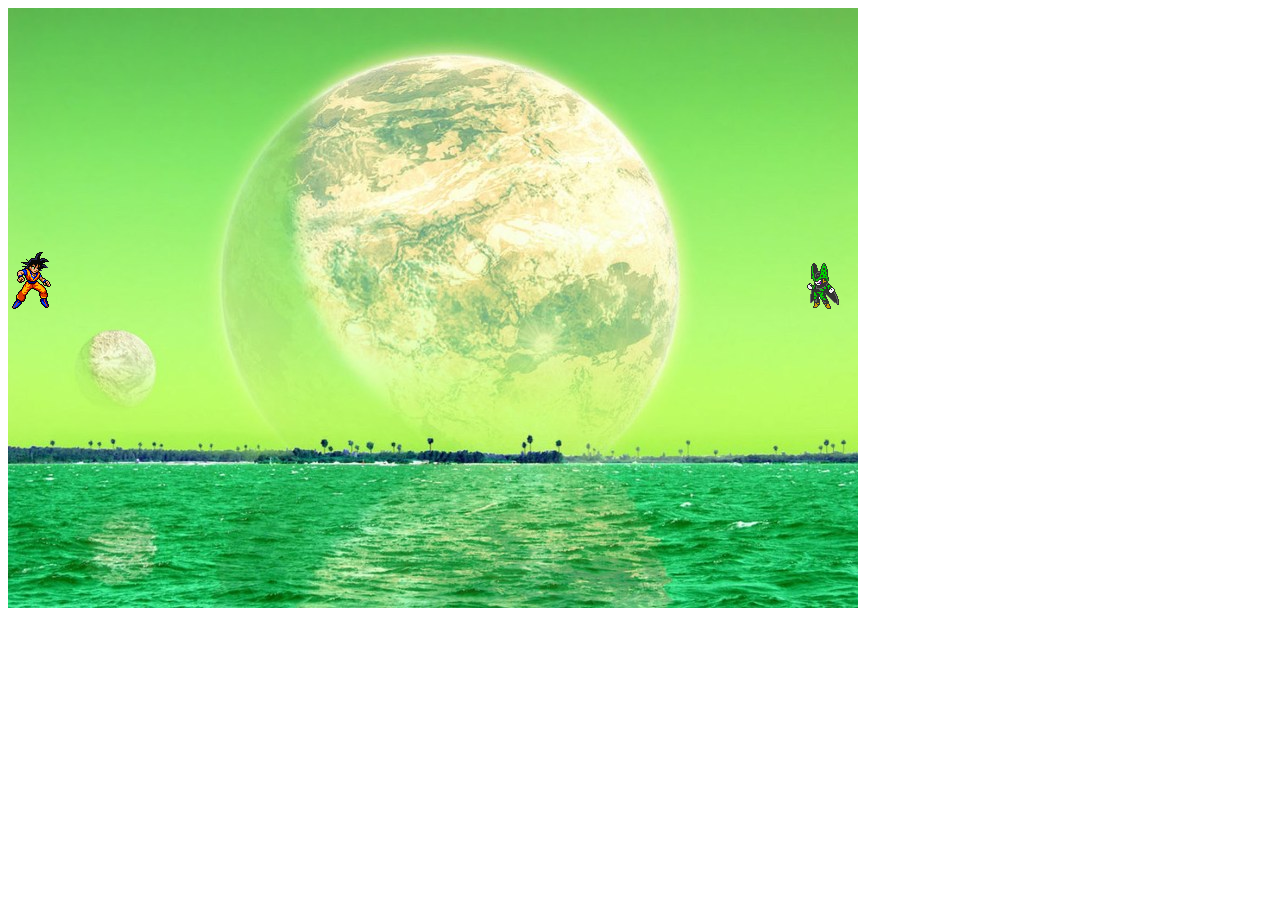
<file: index.html>
<!DOCTYPE html>
<html>
<head>
	<title></title>
</head>
<body>

	<style type="text/css">
        
            
		#namek{
			background-image: url("namek.jpg") ;
			width: 850px;
			height: 600px;
		}
		.player {
			position: absolute;
			background-image: url("goku.png");
			width: 45px;
			height: 60px;
			
		}
		.enemy{
			position: absolute;
			background-image: url("minicell.png");
			width: 45px;
			height: 55px;
		}
        .vida{
            position: absolute;
            background-image: url("cuadrovidagoku.png");
            width: 45px;
			height: 55px;
        }

	</style>
	<div id="namek">
		<div id="players"></div>
		<div id="enemies"></div>
        <div id="vida"></div>
	</div>

	<script type="text/javascript">

var player = {
	left: 10,
	top: 250

}
var enemies = [
	{left: 800, top: 250},

]
var vida = [
    {left: 700, top: 200},
]

var missiles= []

function drawPlayer(){
	content = "<div class='player' style='left:"+player.left+"px; top: "+player.top+"px'></div>";

	document.getElementById("players").innerHTML =
	content; 
}


function drawEnemies(){
	content ="";
	console.log(enemies);
	for(var idx=0; idx<enemies.length; idx++){
		content += "<div class='enemy' style='left:"+enemies[idx].left+"px; top: "+enemies[idx].top+"px'></div>";

	}
	document.getElementById("enemies").innerHTML =
	content; 
}

function drawMissiles(){
	content = "";
	for(var idx=0; idx<missiles.length; idx++){
		content+= "<div class='missile' style='left:"+missiles[idx].left+"px; top:"+ missiles[
			idx].top+"px'></div>"
	}
	document.getElementById("missiles").innerHTML =
	content; 
}


function moveEnemies(){
	for(var idx=0; idx<enemies.length; idx++){
		enemies[idx].top= enemies[idx].top + 10;

	}
}

document.onkeydown = function(e) {
			if(e.keyCode == 37) {
				if(player.left > 10) {
					player.left -= 10
                    
				}
			}
			if(e.keyCode == 39) {
				if(player.left < 800) {
					player.left += 10;
				}
			}
			if(e.keyCode == 38) {
				if(player.top > 10) {
					player.top -= 10;
				}
			}
			if(e.keyCode == 40) {
				if(player.top < 550) {
					player.top += 10;
				}
			}
			
drawPlayer();
        }
    


function gameLoop(){
	console.log("gameLoop is running!")
	drawPlayer();
	moveEnemies();
	drawEnemies();
	drawMissiles()

	setTimeout(gameLoop, 1000)
}
gameLoop();

	</script>
</body>
</html>
</file>
